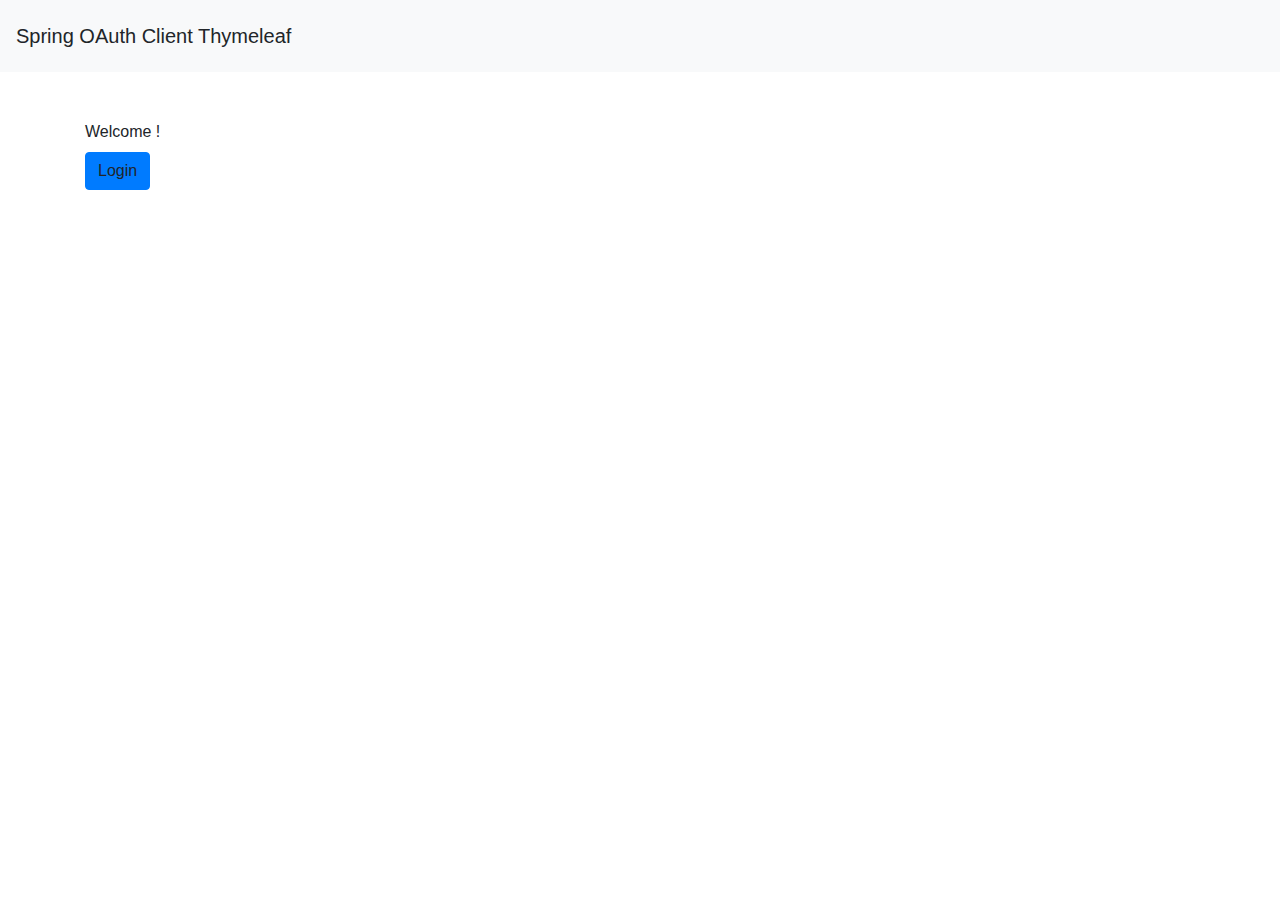
<file: lsso-client/src/main/resources/templates/index.html>
<!DOCTYPE html>
<html lang="en">
<head>
<meta http-equiv="Content-Type" content="text/html; charset=utf-8" />
<title>Spring OAuth Client Thymeleaf</title>
<link rel="stylesheet"
	href="https://stackpath.bootstrapcdn.com/bootstrap/4.1.3/css/bootstrap.min.css" />
</head>
<body>
	<nav
		class="navbar navbar-expand-lg navbar-light bg-light shadow-sm p-3 mb-5">
		<a class="navbar-brand" th:href="@{/projects/}">Spring OAuth
			Client Thymeleaf</a>
	</nav>

	<div class="container">
		<label>Welcome ! </label> <br /> <a th:href="@{/projects/}"
			class="btn btn-primary">Login</a>
	</div>
</body>
</html>
</file>
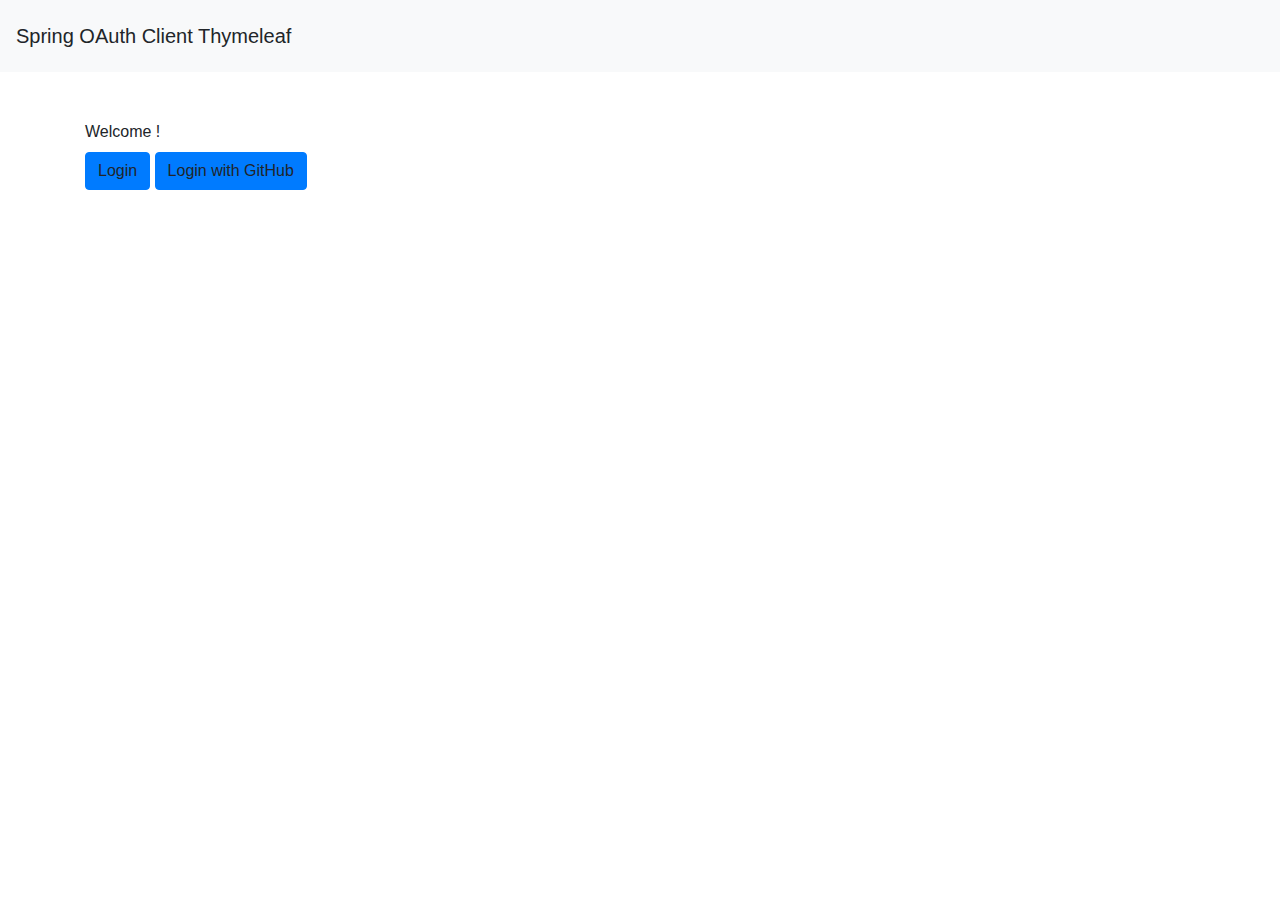
<file: lsso-client/lsso-client-support/src/main/resources/templates/index.html>
<!DOCTYPE html>
<html lang="en">
<head>
<meta http-equiv="Content-Type" content="text/html; charset=utf-8" />
<title>Spring OAuth Client Thymeleaf</title>
<link rel="stylesheet"
	href="https://stackpath.bootstrapcdn.com/bootstrap/4.1.3/css/bootstrap.min.css" />
</head>
<body>
	<nav
		class="navbar navbar-expand-lg navbar-light bg-light shadow-sm p-3 mb-5">
		<a class="navbar-brand" th:href="@{/projects/}">Spring OAuth
			Client Thymeleaf</a>
	</nav>

	<div class="container">
		<label>Welcome ! </label> <br /> 
		<a th:href="@{/projects/}" class="btn btn-primary">Login</a>
		<a th:href="@{/user/}" class="btn btn-primary">Login with GitHub</a>
	</div>
</body>
</html>
</file>
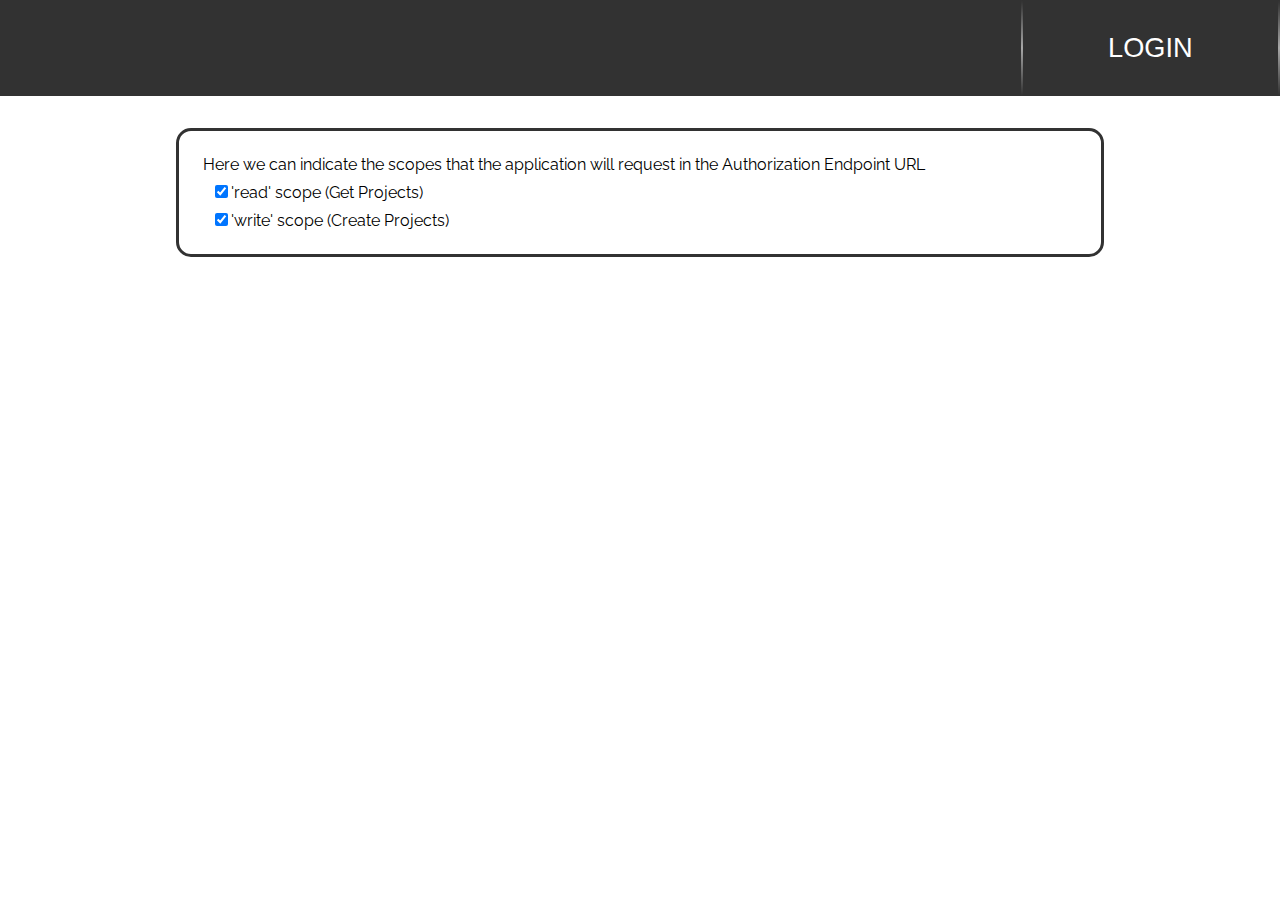
<file: lsso-client/oauth-with-spa/src/main/resources/static/index.html>
<!DOCTYPE html>
<html>
<head>
<title>LSSO - OAuth2 and SPAs</title>
<meta charset="UTF-8" />
<meta name="viewport" content="width=device-width" />

<!-- Styles -->
<link rel="stylesheet" href="css/oauth-spas--styles.css" />
<link href="https://fonts.googleapis.com/css?family=Raleway" rel="stylesheet" />
<link rel="icon" href="/lsso-client/favicon.ico" />

<!-- Import the React, React-Dom and Babel libraries -->
<!-- Note: Here we are using React's unminified-development version -->
<!-- Downloaded from links in https://reactjs.org/docs/cdn-links.html and https://babeljs.io/docs/en/babel-standalone -->
<script src="js/libs/react.development.js"></script>
<script src="js/libs/react-dom.development.js"></script>
<script src="js/libs/babel.min.js"></script>

<!-- Axios to make requests easily -->
<!-- Downloaded from links in https://github.com/axios/axios -->
<script src="js/libs/axios.min.js"></script>
</head>

<body>

    <div id="root"></div>

    <script type="text/javascript" src="js/configs/resource-configs.js"></script>
    <script type="text/javascript" src="js/configs/provider-configs.js"></script>
    <script type="text/javascript" src="js/functions/code-verifier-functions.js"></script>
    <script type="text/javascript" src="js/functions/code-challenge-functions.js"></script>
    <script type="text/javascript" src="js/functions/common-functions.js"></script>
    <script type="text/babel" src="js/components/utils/spinner.js"></script>
    <script type="text/babel" src="js/components/navbar/navbar.js"></script>
    <script type="text/babel" src="js/components/pages/projects.js"></script>
    <script type="text/babel" src="js/components/pages/project-item.js"></script>
    <script type="text/babel" src="js/components/pages/profile.js"></script>
    <script type="text/babel" src="js/components/pages/login.js"></script>
    <script type="text/babel" src="js/components/app.js"></script>

    <script type="text/babel">
      console.clear();
      // main rendering:
      const rootElement = document.getElementById('root');
      ReactDOM.render(<App />, rootElement);
    </script>
</body>
</html>
</file>
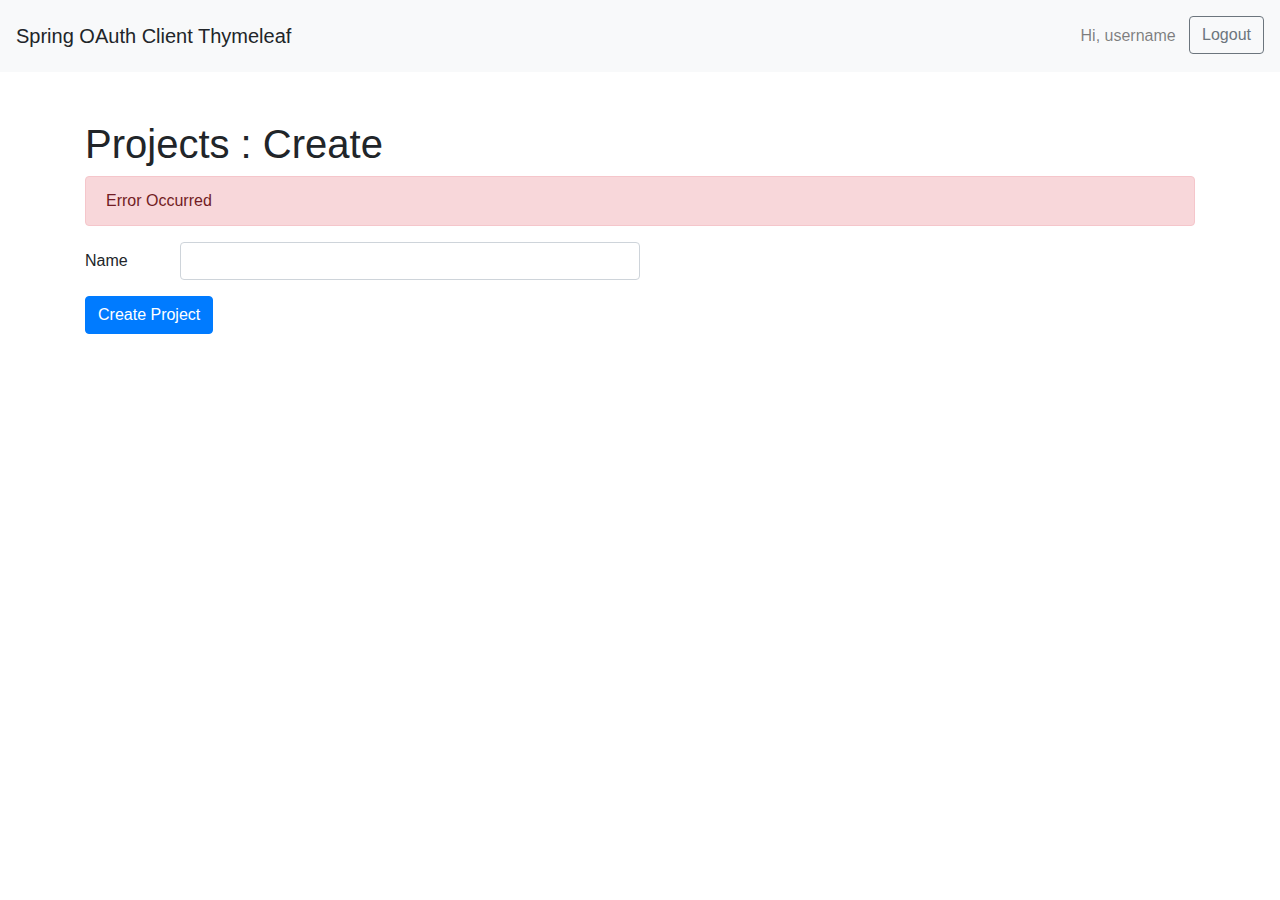
<file: lsso-client/src/main/resources/templates/addproject.html>
<!DOCTYPE html>
<html lang="en">
<head>
<meta http-equiv="Content-Type" content="text/html; charset=utf-8" />
<title>Spring OAuth Client Thymeleaf</title>
<link rel="stylesheet"
	href="https://stackpath.bootstrapcdn.com/bootstrap/4.1.3/css/bootstrap.min.css" />
</head>
<body>
	<nav
		class="navbar navbar-expand-lg navbar-light bg-light shadow-sm p-3 mb-5">
		<a class="navbar-brand" th:href="@{/projects/}">Spring OAuth
			Client Thymeleaf</a>
		<ul class="navbar-nav ml-auto">
			<li class="navbar-text">Hi, <span sec:authentication="name">username</span>&nbsp;&nbsp;&nbsp;
			</li>
			<li class="nav-item"><a href="/lsso-client/logout"
				class="btn btn-outline-secondary">Logout</a></li>
		</ul>
	</nav>

	<div class="container">
		<h1>Projects : Create</h1>
		<div class="alert alert-danger" role="alert" th:if="${msg}"
			th:text="${msg}">Error Occurred</div>

		<form th:object="${project}" th:action="@{/projects}" method="post">
			<div class="form-group row">
				<label for="name" class="col-sm-1 col-form-label">Name</label>
				<div class="col-sm-10">
					<input type="text" class="col-sm-6 form-control" id="name"
						th:field="*{name}" />
				</div>
			</div>
			<button type="submit" class="btn btn-primary">Create Project</button>
		</form>

	</div>

</body>
</html>
</file>
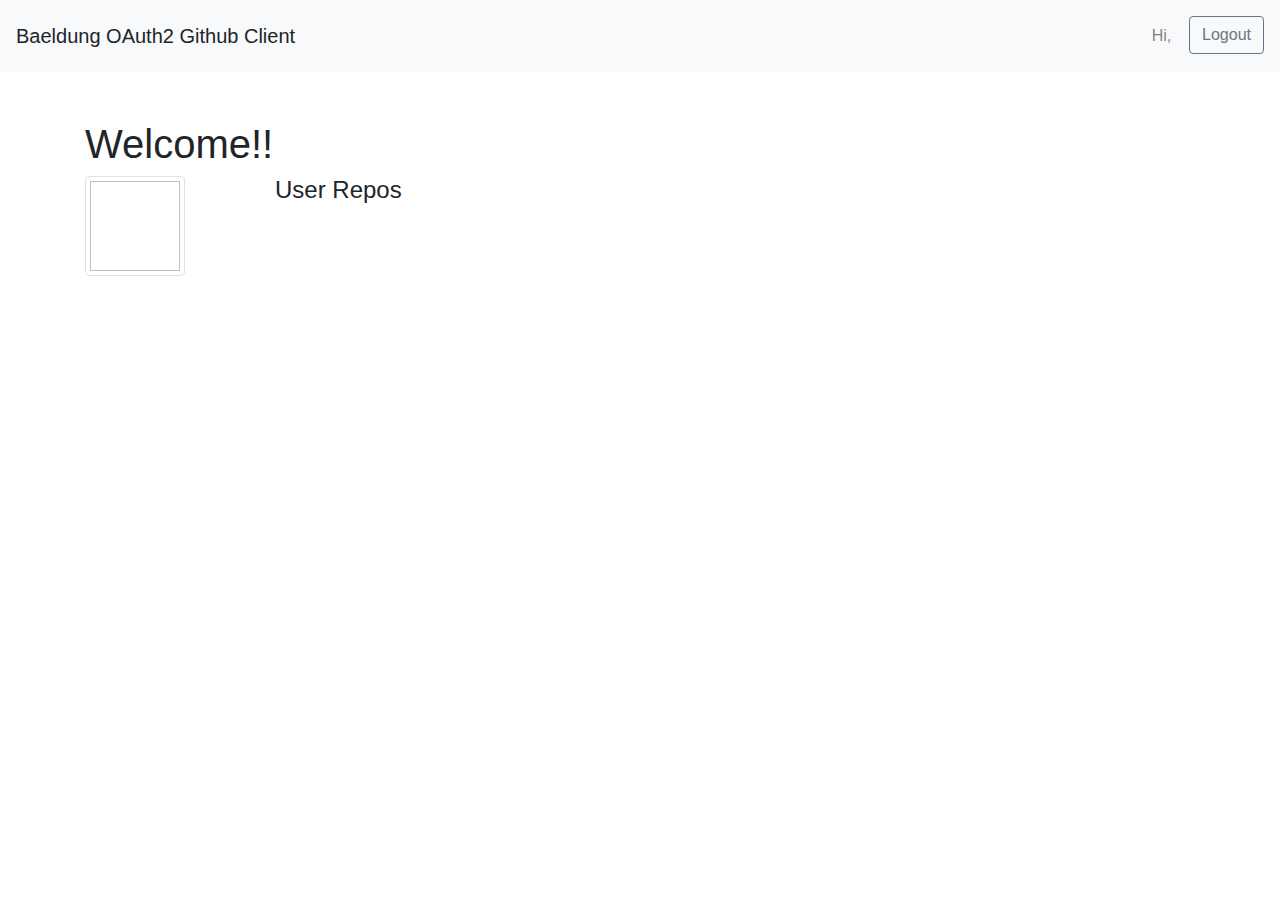
<file: lsso-client/lsso-client-support/src/main/resources/templates/user.html>
<!DOCTYPE html>
<html lang="en">
<head>
<meta http-equiv="Content-Type" content="text/html; charset=utf-8" />
<title>Spring OAuth Client Thymeleaf</title>
<link rel="stylesheet"
	href="https://stackpath.bootstrapcdn.com/bootstrap/4.1.3/css/bootstrap.min.css" />
</head>
<body>
	<nav
		class="navbar navbar-expand-lg navbar-light bg-light shadow-sm p-3 mb-5">
		<a class="navbar-brand" th:href="@{/user/}">Baeldung OAuth2 Github
			Client</a>
		<ul class="navbar-nav ml-auto">
			<li class="navbar-text">Hi, <span th:text="${name}"></span>&nbsp;&nbsp;&nbsp;
			</li>
			<li class="nav-item"><a href="/lsso-client/logout"
				class="btn btn-outline-secondary">Logout</a></li>
		</ul>
	</nav>
	<div class="container">
		<!-- Welcome Text -->
		<h1>Welcome!!</h1>
		<div class="row">
			<div class="col-sm-2">
				<div>
					<!-- Profile Image -->
					<img th:src="@{${img}}" class="img-thumbnail" width="100"
						height="100" />
				</div>
			</div>
			<div class="col">
				<!-- Basic Attributes -->
				<div th:text="${name}" />
				<div th:text="${id}" />
			</div>
		</div>
		<div class="row">
			<div class="col">
				<div>
					<!-- Repos -->
					<h4>User Repos</h4>
					<div th:each="repo : ${repos}">
						<div th:text="${repo.name}" />
					</div>
				</div>
			</div>
		</div>
	</div>
</body>
</html>
</file>
<file: lsso-client/oauth-with-spa/src/main/resources/static/css/oauth-spas--styles.css>
*,
*:before,
*:after {
  box-sizing: border-box;
}

body {
  margin: 0;
  font-family: 'Raleway', sans-serif;
}

nav {
  display: flex;
  flex-direction: row;
  height: 6em;
  position: fixed;
  top: 0;
  background-color: #323232;
  color: white;
  width: 100%;
  z-index: 1;
}

nav .menu {
  flex: 4 1 0;
  display: flex;
  align-items: center;
}

nav .menu ul {
  height: 100%;
  align-items: center;
  display: flex;
  margin: 0;
}

nav .menu ul li {
  font-size: 1.7em;
  margin: 0 20px;
  text-transform: uppercase;
  cursor: pointer;
  height: 100%;
  align-items: center;
  display: flex;
  list-style-type: none;
}

nav .login-container {
  flex: 1 1 0;
  display: flex;
  border-width: 2px;
  border-style: solid;
  -webkit-border-image: -webkit-linear-gradient(#323232, #a8a8a8, #323232) 0.1 100%;
  -moz-border-image: -moz-linear-gradient(#323232, #a8a8a8, #323232) 0.1 100%;
  -o-border-image: -o-linear-gradient(#323232, #a8a8a8, #323232) 0.1 100%;
  border-image: linear-gradient(to bottom, #323232, #a8a8a8, #323232) 1 100%;
}

nav .login-container > div {
  display: flex;
  position: relative;
}

nav .login-container div {
  width: 100%;
}

nav .user-info {
  display: flex;
  margin-left: 10px;
  padding: 10px;
  cursor: pointer;
  overflow: hidden;
}

nav .user-info .picture {
  flex: 1 1 0;
  margin-right: 10px;
}

nav .user-info .picture img {
  max-height: 100%;
  max-width: 100%;
  display: block;
  border-radius: 10px;
}

nav .user-info .greeting {
  flex: 2 1 0;
  text-align: center;
  margin: auto;
  text-align: center;
}

nav .logout {
  width: 100%;
  height: 50%;
  transform: translateY(5em);
  position: absolute;
}

nav .logout button {
  background: rgba(50, 50, 50, 0.8);
  width: 100%;
  height: 100%;
  border: none;
  color: white;
  cursor: pointer;
}

nav .login button {
  background: none;
  border: none;
  font-size: 1.7em;
  text-transform: uppercase;
  color: white;
  width: 100%;
}

.content-container {
  margin: 8em auto 2em;
  width: 80%;
  height: 100%;
  border-radius: 5px;
}

.projects-container {
  background-color: #63b175;
  border-radius: 17px;
}

.projects-container > div {
  display: flex;
  flex-direction: column;
}
.projects-container .empty-projects-message {
  height: 4em;
  display: flex;
  text-align: center;
  justify-content: center;
  font-size: 1.5em;
  color: white;
  font-weight: bold;
}

.projects {
  flex: 3 1 0;
  margin: 20px 10%;
}

.projects .project-item {
  height: 4em;
  display: flex;
  justify-content: center;
  padding: 0 25px;
}

.projects .project-item div {
  margin: auto 0;
}

.projects .project-item:first-child {
  border-radius: 10px 10px 0 0;
  border-width: 7px 0 0 0;
  border-color: #535353;
  border-style: solid;
}

.projects .project-item:last-child {
  border-radius: 0 0 10px 10px;
  border-width: 0 0 7px 0;
  border-color: #535353;
  border-style: solid;
}

.projects .project-item .project-name {
  font-size: 1.5em;
  color: white;
  font-weight: bold;
}

.create-project {
  flex: 1 1 0;
  margin: 20px 10px;
  display: flex;
  flex-direction: column;
  padding-top: 1.5em;
}

.create-project input {
  margin: 0 15% 5px 15%;
  height: 2.2em;
  text-align: center;
  border-radius: 10px;
  border-style: none;
}

.create-project button {
  margin: 5px 40%;
  height: 2.5em;
  border: none;
  background: #323232;
  color: white;
  border-radius: 15px;
}

.dimmer {
  position: absolute;
  width: 100%;
  height: 200%;
  z-index: 100;
  background: rgba(0, 0, 0, 0.5);
  top: 0;
}

/* Spinner */

.spinner-container {
  padding: 20px 0;
  text-align: center;
}

.spinner-container .spinner-icon {
  border: 16px solid green;
  border-top: 16px solid lightgray;
  border-radius: 50%;
  width: 120px;
  height: 120px;
  animation: spin 2s linear infinite;
  margin: auto;
}

button {
  cursor: pointer;
}

@keyframes spin {
  0% {
    transform: rotate(0deg);
  }
  100% {
    transform: rotate(360deg);
  }
}

/* Profile */

.profile {
  text-align: center;
}

.profile .user-info {
  border: solid #63b175 5px;
  border-radius: 20px;
  position: relative;
}

.profile .user-info .name {
  font-size: 2em;
  margin: 0.5em;
  font-weight: bold;
  border-bottom: solid #63b175;
  padding-bottom: 3em;
  margin: 0;
  padding-top: 10px;
}

.profile .user-info .picture {
  width: 100%;
  position: absolute;
}

.profile .user-info .picture img {
  border: solid #63b175 10px;
  height: 12em;
  border-radius: 100px;
  transform: translateY(-6em);
}

.profile .user-info .username {
  font-size: 2em;
  font-weight: bold;
  border-top: solid #63b175;
  padding-top: 3em;
  margin: 0;
  padding-bottom: 10px;
}

.scopes-container {
  margin: 3em;
  border: solid 3px #323232;
  border-radius: 15px;
  padding: 1em;
}

.scopes-container div {
  margin: 0.5em;
}

.scope-option {
  margin: 1em;
}

.refresh-container button {
  margin: 5px 15%;
  height: 2.5em;
  border: none;
  background: #323232;
  color: white;
  border-radius: 15px;
  padding: 0 2em;
}
</file>
